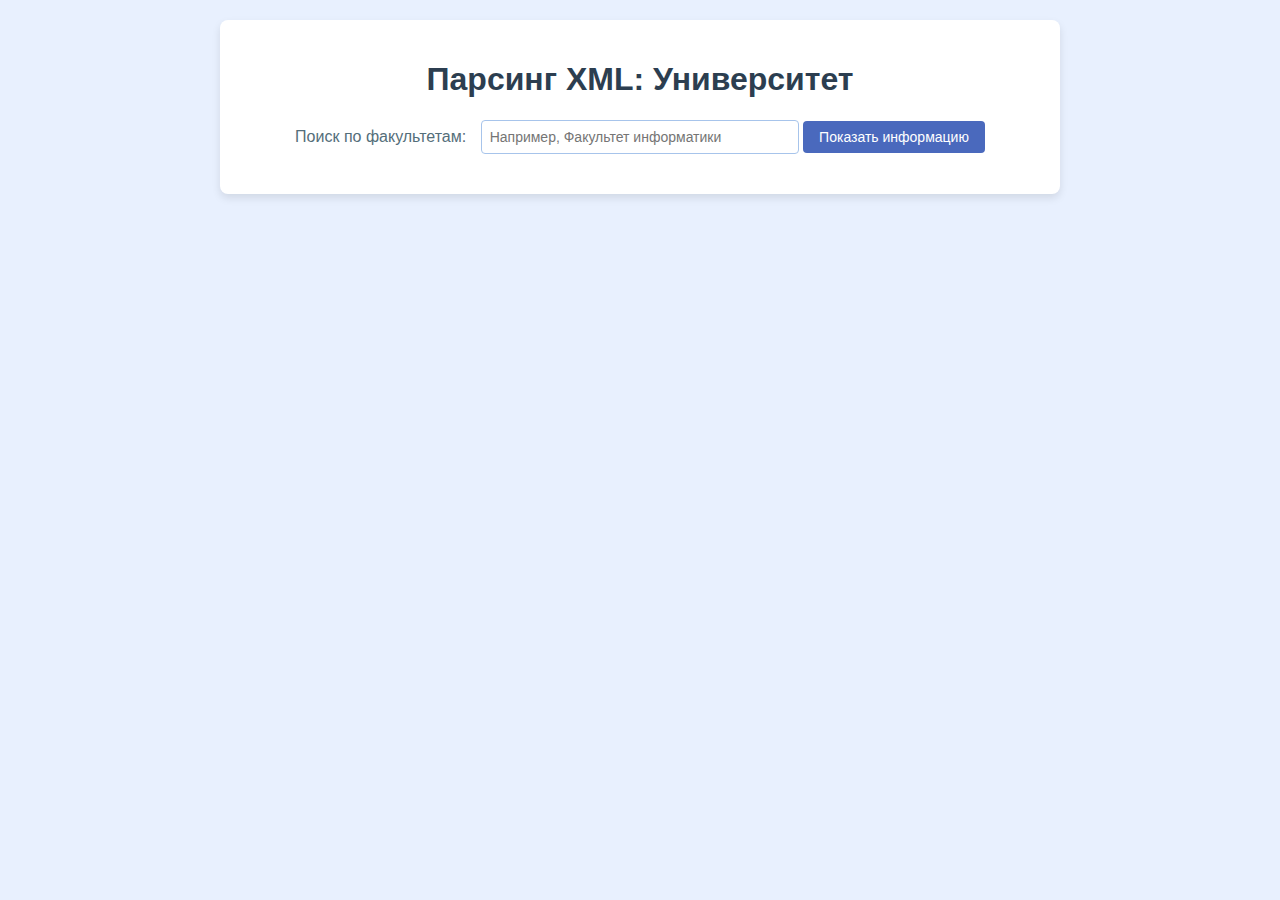
<file: LABS/laba_2/index.html>
<!DOCTYPE html>
<html lang="ru">
<head>
    <meta charset="UTF-8">
    <title>Парсинг XML: Университет</title>
    <link rel="stylesheet" href="styles.css">
</head>
<body>
    <div class="container">
        <h1>Парсинг XML: Университет</h1>
        <div class="search-box">
            <label for="facultyName">Поиск по факультетам:</label>
            <input type="text" id="facultyName" placeholder="Например, Факультет информатики">
            <button onclick="parseXML()">Показать информацию</button>
        </div>
        <div id="output"></div>
    </div>

    <script>
        function normalizeString(str) {
            return str.slice(0, -2).toLowerCase();
        }

        function parseXML() {
            var xhr = new XMLHttpRequest();
            xhr.open('GET', 'data.xml', false);
            xhr.send();

            if (xhr.status != 200) {
                alert('Ошибка: ' + xhr.status + ': ' + xhr.statusText);
                return;
            }

            var xmlDoc = xhr.responseXML;
            var faculties = xmlDoc.getElementsByTagName('faculty');

            var facultyName = document.getElementById('facultyName').value.trim();
            if (!facultyName) {
                alert('Введите название факультета');
                return;
            }

            var output = document.getElementById('output');
            output.innerHTML = '';

            var facultyFound = false;

            var normalizedFacultyName = normalizeString(facultyName);

            for (var i = 0; i < faculties.length; i++) {
                var faculty = faculties[i];
                var currentFacultyName = faculty.getElementsByTagName('name')[0].textContent;

                var normalizedCurrentFacultyName = normalizeString(currentFacultyName);

                if (normalizedCurrentFacultyName.includes(normalizedFacultyName)) {
                    facultyFound = true;

                    var departments = faculty.getElementsByTagName('department');

                    output.innerHTML += `<div class="faculty"><h2>${currentFacultyName}</h2>`;

                    for (var j = 0; j < departments.length; j++) {
                        var department = departments[j];
                        var departmentName = department.getElementsByTagName('name')[0].textContent;
                        var departmentHead = department.getElementsByTagName('head')[0].textContent;
                        var courses = department.getElementsByTagName('course');

                        output.innerHTML += `
                            <div class="department">
                                <h3>${departmentName}</h3>
                                <p><strong>Заведующий:</strong> ${departmentHead}</p>
                        `;

                        for (var k = 0; k < courses.length; k++) {
                            var course = courses[k];
                            var title = course.getElementsByTagName('title')[0].textContent;
                            var credits = course.getElementsByTagName('credits')[0].textContent;
                            var lecturer = course.getElementsByTagName('lecturer')[0].textContent;

                            output.innerHTML += `
                                <div class="course">
                                    <p><strong>Название курса:</strong> ${title}</p>
                                    <p><strong>Курс:</strong> ${credits}</p>
                                    <p><strong>Преподаватель:</strong> ${lecturer}</p>
                                </div>
                            `;
                        }

                        output.innerHTML += `</div>`;
                    }

                    output.innerHTML += `</div>`;
                }
            }

            if (!facultyFound) {
                output.innerHTML = `<p class="error">Факультет с названием "${facultyName}" не найден.</p>`;
            }
        }
    </script>
</body>
</html>
</file>
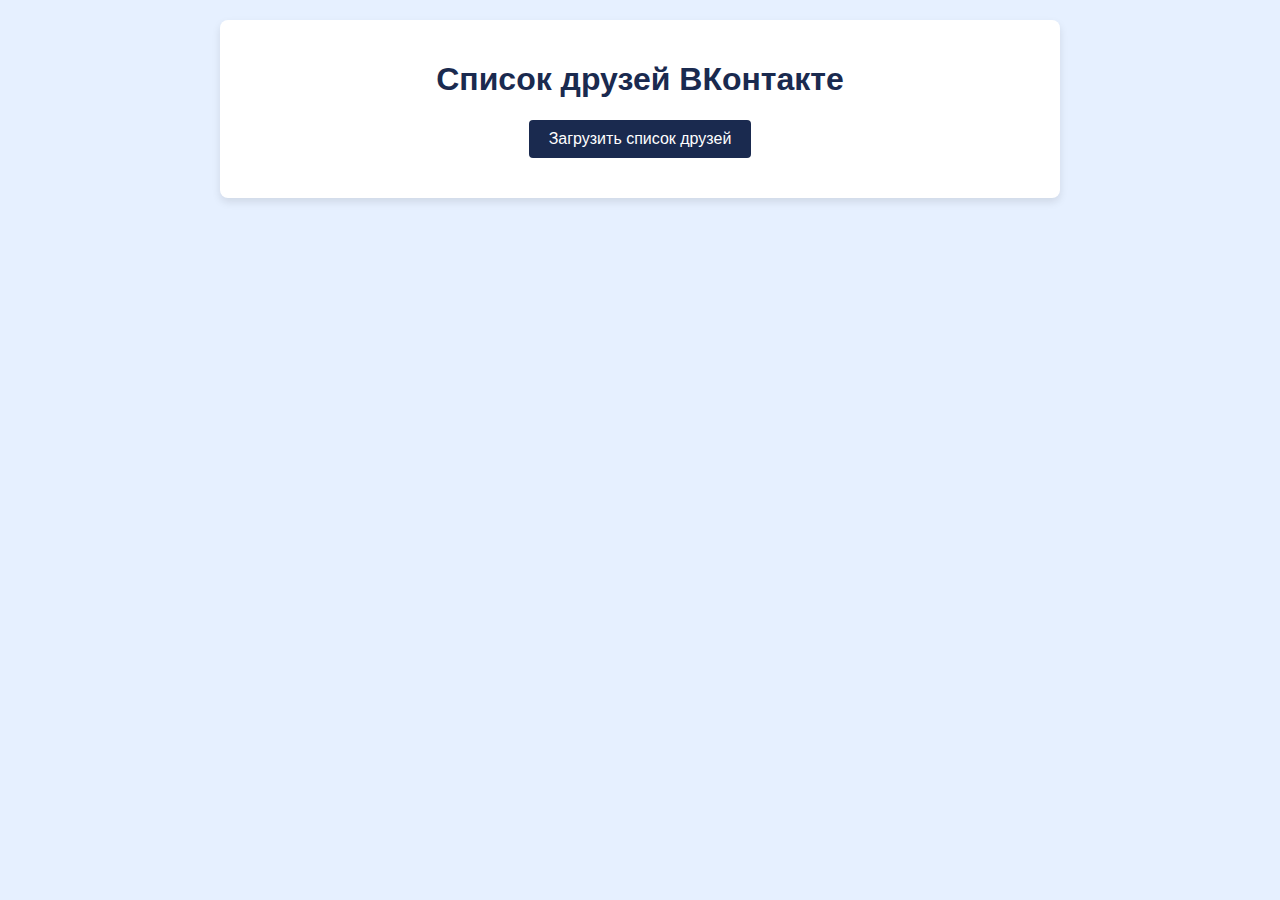
<file: LABS/laba_3/index.html>
<!DOCTYPE html>
<html lang="ru">
<head>
    <meta charset="UTF-8">
    <title>Список друзей ВКонтакте</title>
    <link rel="stylesheet" href="styles.css">
    <link rel="stylesheet" href="https://cdnjs.cloudflare.com/ajax/libs/font-awesome/6.0.0-beta3/css/all.min.css">
    <script src="https://code.jquery.com/jquery-3.3.1.min.js"></script>
</head>
<body>
    <div class="container">
        <h1>Список друзей ВКонтакте</h1>
        <button id="loadFriends">Загрузить список друзей</button>
        <div id="output"></div>
    </div>

    <script>
        const accessToken = 'vk1.a.gwkaMXOEfF-bUxhSdx26kRcWVJoQIjNa5rg3YGPA_0-sMXMkgbMEyeJNiLMVAjo-nIoGd_zlzARP9uGil6EnFeXgm9iMFV8ak27jup_hfov29mmBozG611CgjIST-y7D9d1fVeUxM7CsvRP6DbKyHRxAIxxfqBlcqZbmNt-nolGSq1Myy470wW27FWsa_BSV';
        const apiVersion = '5.131';
        const userID = '340553765';

        let friendsData = [];

        function loadFriends() {
            $.getJSON({
                url: `https://api.vk.com/method/friends.get?access_token=${accessToken}&v=${apiVersion}&fields=first_name,last_name,city,bdate&user_id=${userID}`,
                jsonp: "callback",
                dataType: "jsonp"
            }).done(function(response) {
                if (response.response) {
                    friendsData = response.response.items;
                    displayFriends(friendsData);
                } else {
                    $('#output').html('<p class="error">Ошибка при загрузке данных.</p>');
                }
            }).fail(function() {
                $('#output').html('<p class="error">Ошибка при выполнении запроса.</p>');
            });
        }

        function displayFriends(friends) {
            let html = '<table>';
            html += `
                <tr>
                    <th>ID</th>
                    <th>Имя</th>
                    <th>
                        <div class="sort-buttons">
                            <button class="sort-button" id="sortLastNameAsc"><i class="fas fa-sort-up"></i></button>
                            <button class="sort-button" id="sortLastNameDesc"><i class="fas fa-sort-down"></i></button>
                        </div>
                        Фамилия
                    </th>
                    <th>Город</th>
                    <th>Дата рождения</th>
                    <th>Возраст (дни)</th>
                </tr>
            `;
            friends.forEach(friend => {
                const city = friend.city ? friend.city.title : 'Не указан';
                const bdate = friend.bdate ? friend.bdate : 'Не указана';
                const ageInDays = calculateAgeInDays(friend.bdate);
                html += `
                    <tr>
                        <td>${friend.id}</td>
                        <td>${friend.first_name}</td>
                        <td>${friend.last_name}</td>
                        <td>${city}</td>
                        <td>${bdate}</td>
                        <td>${ageInDays}</td>
                    </tr>
                `;
            });
            html += '</table>';
            $('#output').html(html);

            $('#sortLastNameAsc').click(() => sortFriends('asc'));
            $('#sortLastNameDesc').click(() => sortFriends('desc'));
        }

        function sortFriends(order) {
            const sortedFriends = friendsData.slice().sort((a, b) => {
                if (order === 'asc') {
                    return a.last_name.localeCompare(b.last_name);
                } else {
                    return b.last_name.localeCompare(a.last_name);
                }
            });
            displayFriends(sortedFriends);
        }

        function calculateAgeInDays(bdate) {
            if (!bdate || bdate.split('.').length < 3) return 'Неизвестно';

            const [day, month, year] = bdate.split('.').map(Number);
            const birthDate = new Date(year, month - 1, day);
            const today = new Date();
            const diffTime = today - birthDate;
            const diffDays = Math.floor(diffTime / (1000 * 60 * 60 * 24));

            return diffDays;
        }

        $(document).ready(function() {
            $('#loadFriends').click(loadFriends);
        });
    </script>
</body>
</html>
</file>
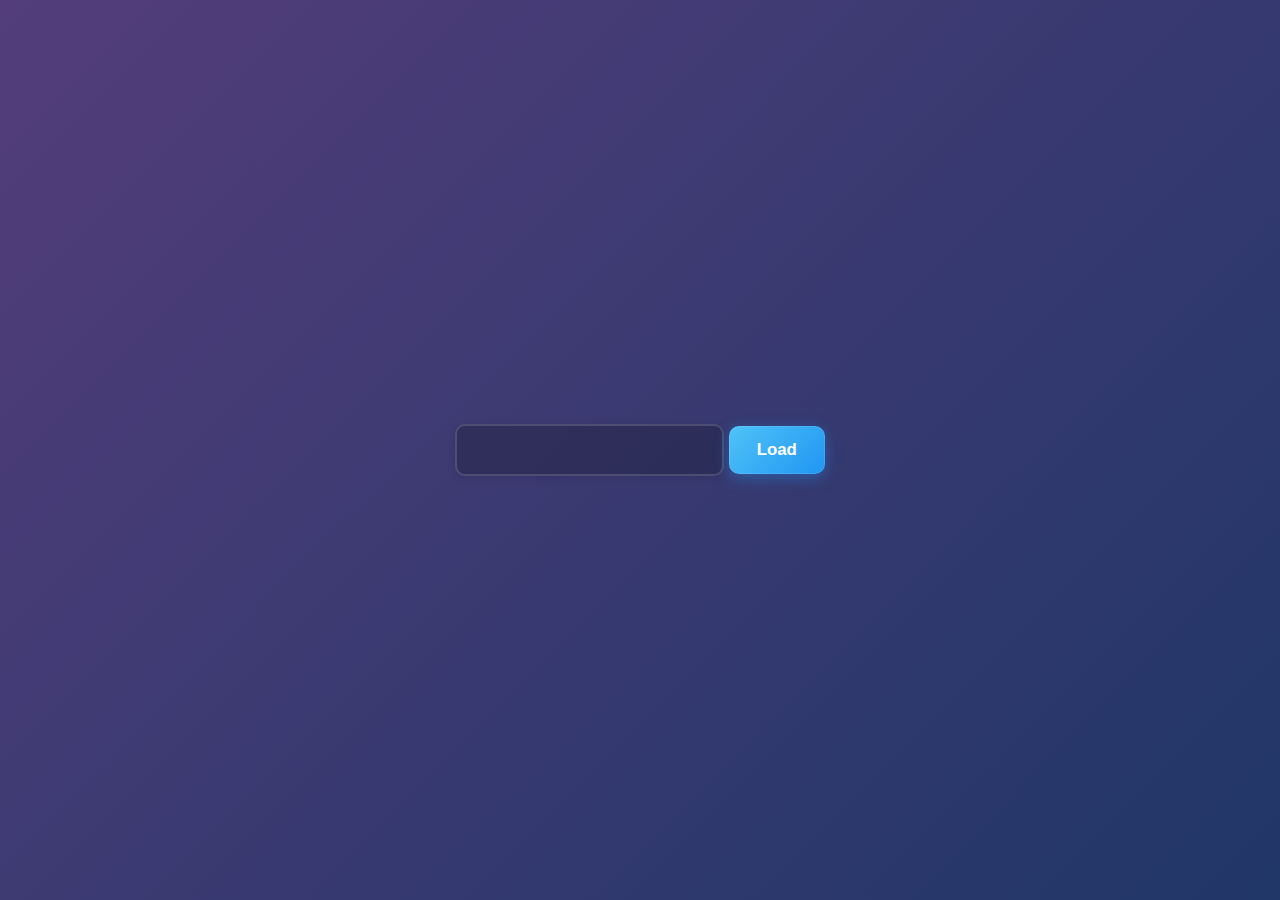
<file: LABS/laba_4/index.html>
<!DOCTYPE html>
<html>
<head>
    <title>ЛР №4</title>
     <link rel="stylesheet" href="styles.css">
    <script src="https://code.jquery.com/jquery-3.3.1.min.js"></script>
</head>

<body>
    <script>
        get_token = 'https://oauth.vk.com/authorize?client_id=53143641&redirect_uri=https://oauth.vk.com/blank.html&response_type=token&scope=status,offline&v=5.131'
        
        $(document).ready(function() {
            $("#load").click(function() {
                let text = encodeURIComponent($("#set-status").val());
                let token = 'vk1.a.gwkaMXOEfF-bUxhSdx26kRcWVJoQIjNa5rg3YGPA_0-sMXMkgbMEyeJNiLMVAjo-nIoGd_zlzARP9uGil6EnFeXgm9iMFV8ak27jup_hfov29mmBozG611CgjIST-y7D9d1fVeUxM7CsvRP6DbKyHRxAIxxfqBlcqZbmNt-nolGSq1Myy470wW27FWsa_BSV';
                
                $.ajax({
                    url: `https://api.vk.com/method/status.set?text=${text}&access_token=${token}&v=5.131`,
                    dataType: 'jsonp',
                    success: function(response) {
                        if (response.response) {
                            alert("Статус успешно изменен!");
                        } else if (response.error) {
                            alert("Ошибка: " + response.error.error_msg);
                        }
                    },
                    error: function(xhr, status, error) {
                        alert("Произошла ошибка при запросе: " + status);
                    }
                });
            });
        });
    </script>
    <div>
        <input type="text" id="set-status">
        <button id="load">Load</button>
    </div>
</body>
</html>
</file>
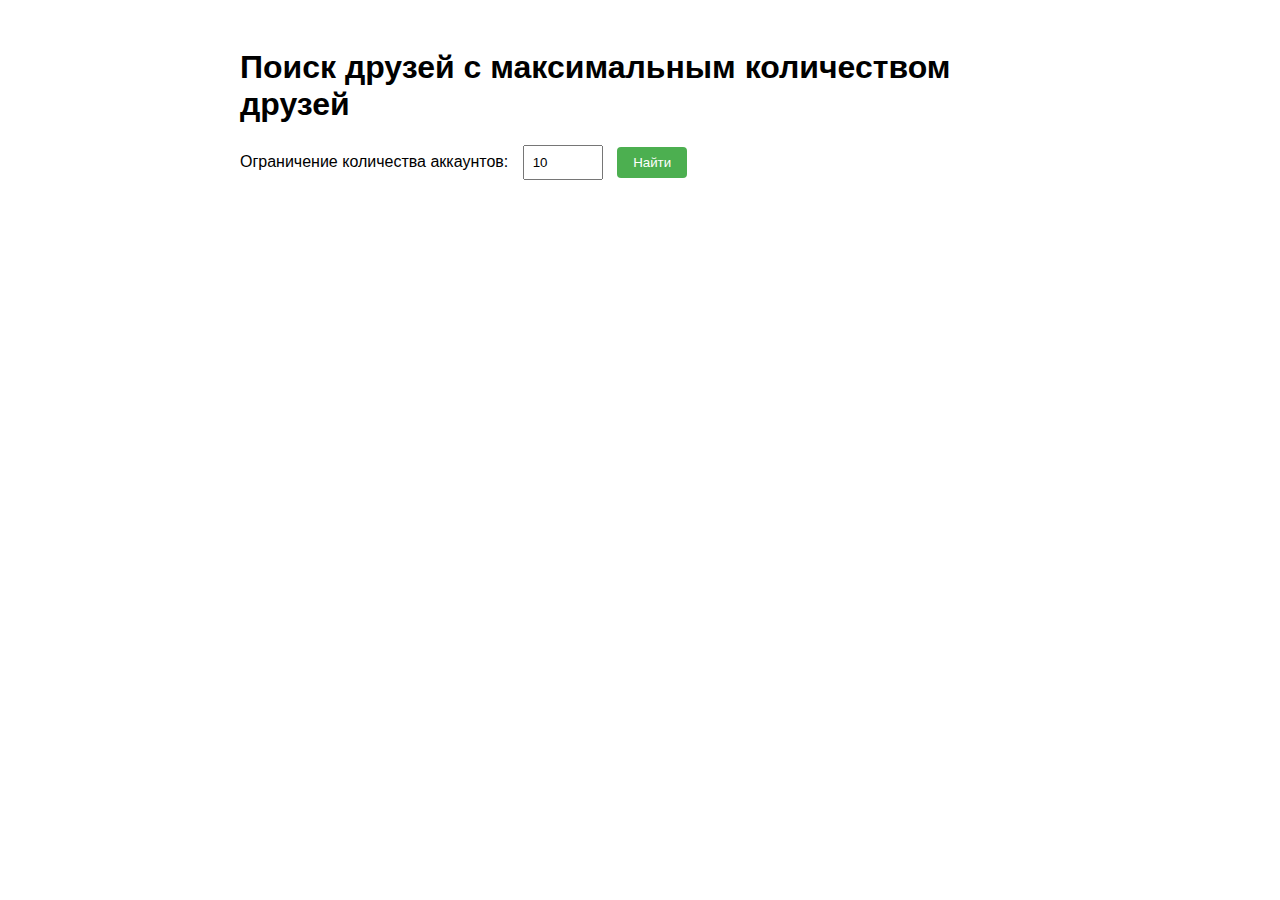
<file: LABS/laba_5/index.html>
<!DOCTYPE html>
<html lang="ru">
<head>
    <meta charset="UTF-8">
    <meta name="viewport" content="width=device-width, initial-scale=1.0">
    <title>VK API Friends</title>
    <link rel="stylesheet" href="styles.css">
</head>
<body>
    <div class="container">
        <h1>Поиск друзей с максимальным количеством друзей</h1>
        <label for="limit">Ограничение количества аккаунтов:</label>
        <input type="number" id="limit" name="limit" value="10" min="1" max="255">
        <button onclick="findMaxFriends()">Найти</button>
        <div id="result" class="result"></div>
        <div id="timeInfo" class="time-metric"></div>
    </div>

    <script>
        const VK_ACCESS_TOKEN = '9a24e9129a24e9129a24e9120d990e014b99a249a24e912fdf5577be9a1f3c5b3592449';
        const VK_API_VERSION = '5.131';
        const MY_USER_ID = 352106095;
        const MAX_FRIENDS_LIMIT = 255;
        let executionStartTime;

        function delay(ms) {
            return new Promise(resolve => setTimeout(resolve, ms));
        }

        function updateTimeInfo(message) {
            const currentTime = performance.now();
            const elapsed = (currentTime - executionStartTime) / 1000;
            document.getElementById('timeInfo').textContent = 
                `${message} | Прошло времени: ${elapsed.toFixed(2)} сек`;
        }

        async function jsonpRequest(url) {
            return new Promise((resolve, reject) => {
                const callbackName = `jsonp_callback_${Math.round(100000 * Math.random())}`;
                window[callbackName] = (data) => {
                    delete window[callbackName];
                    document.body.removeChild(script);
                    if (data.error) {
                        reject(new Error(data.error.error_msg));
                    } else {
                        resolve(data);
                    }
                };

                const script = document.createElement('script');
                script.src = `${url}&callback=${callbackName}`;
                script.onerror = () => {
                    reject(new Error('Ошибка при загрузке данных.'));
                };
                document.body.appendChild(script);
            });
        }

        async function getFriends(userId, limit) {
            updateTimeInfo('Получение списка друзей...');
            const url = `https://api.vk.com/method/friends.get?access_token=${VK_ACCESS_TOKEN}&v=${VK_API_VERSION}&user_id=${userId}&count=${limit}`;
            const data = await jsonpRequest(url);
            if (!data.response || !data.response.items) {
                throw new Error('Не удалось получить список друзей.');
            }
            return data.response.items;
        }

        async function getFriendsCount(userId) {
            updateTimeInfo(`Запрос количества друзей для ID ${userId}...`);
            const url = `https://api.vk.com/method/friends.get?access_token=${VK_ACCESS_TOKEN}&v=${VK_API_VERSION}&user_id=${userId}&count=0`;
            const data = await jsonpRequest(url);
            if (!data.response || data.response.count === undefined) {
                throw new Error('Не удалось получить количество друзей.');
            }
            return data.response.count;
        }

        async function getUserInfo(userId) {
            updateTimeInfo(`Запрос информации о пользователе ID ${userId}...`);
            const url = `https://api.vk.com/method/users.get?access_token=${VK_ACCESS_TOKEN}&v=${VK_API_VERSION}&user_ids=${userId}&fields=first_name,last_name`;
            const data = await jsonpRequest(url);
            if (!data.response || data.response.length === 0) {
                throw new Error('Не удалось получить информацию о пользователе.');
            }
            return data.response[0];
        }

        async function findMaxFriends() {
            executionStartTime = performance.now();
            const limitInput = document.getElementById('limit');
            const limit = parseInt(limitInput.value, 10);
            const resultElement = document.getElementById('result');
            const timeInfoElement = document.getElementById('timeInfo');
            
            resultElement.innerHTML = '<div class="loading">Загрузка данных...<div class="progress"></div></div>';
            timeInfoElement.textContent = 'Таймер запущен...';

            try {
                if (limit <= 0) throw new Error('Количество аккаунтов должно быть больше 0.');
                if (limit > MAX_FRIENDS_LIMIT) throw new Error(`Максимальное количество друзей для проверки: ${MAX_FRIENDS_LIMIT}`);

                updateTimeInfo('Начало обработки...');
                const friends = await getFriends(MY_USER_ID, limit);
                
                const friendsData = [];
                let successCount = 0;
                
                updateTimeInfo(`Обработка ${friends.length} друзей...`);
                for (let i = 0; i < friends.length; i++) {
                    try {
                        const progress = document.querySelector('.progress');
                        if (progress) {
                            const percent = Math.round((i / friends.length) * 100);
                            progress.style.width = `${percent}%`;
                            progress.textContent = `${i}/${friends.length} (${percent}%)`;
                        }
                        
                        if (i > 0 && i % 3 === 0) {
                            updateTimeInfo(`Пауза для соблюдения лимитов API...`);
                            await delay(1000);
                        }
                        
                        const friendId = friends[i];
                        updateTimeInfo(`Запрос данных для друга ID ${friendId}...`);
                        
                        const [userInfo, friendsCount] = await Promise.all([
                            getUserInfo(friendId).catch(() => null),
                            getFriendsCount(friendId).catch(() => null)
                        ]);
                        
                        if (userInfo && friendsCount !== null) {
                            friendsData.push({
                                id: friendId,
                                name: `${userInfo.first_name} ${userInfo.last_name}`,
                                friendsCount: friendsCount,
                                profileLink: `https://vk.com/id${friendId}`
                            });
                            successCount++;
                        }
                        
                    } catch (error) {
                        console.error(`Ошибка для друга ${friends[i]}:`, error.message);
                    }
                }

                updateTimeInfo('Сортировка результатов...');
                friendsData.sort((a, b) => b.friendsCount - a.friendsCount);
                
                const topUsers = friendsData.slice(0, 5);
                const endTime = performance.now();
                const totalTime = (endTime - executionStartTime) / 1000;
                
                if (topUsers.length > 0) {
                    let resultHTML = `
                        <h2>Топ друзей с максимальным количеством друзей (${successCount} из ${friends.length} обработано)</h2>
                        <ul class="friends-list">
                            ${topUsers.map(user => `
                                <li>
                                    <strong>${user.name}</strong> (ID: ${user.id})<br>
                                    Количество друзей: <strong>${user.friendsCount}</strong><br>
                                    Ссылка на страницу: <a href="${user.profileLink}" target="_blank">${user.profileLink}</a>
                                </li>
                            `).join('')}
                        </ul>
                    `;
                    
                    if (successCount < friends.length) {
                        resultHTML += `<p class="warning">Примечание: данные получены не для всех друзей</p>`;
                    }
                    
                    resultElement.innerHTML = resultHTML;
                    updateTimeInfo(`Общее время выполнения: ${totalTime.toFixed(2)} сек`);
                } else {
                    resultElement.innerHTML = '<div class="error">Не удалось получить данные ни об одном друге</div>';
                    updateTimeInfo(`Завершено с ошибкой за ${totalTime.toFixed(2)} сек`);
                }
            } catch (error) {
                const endTime = performance.now();
                const totalTime = (endTime - executionStartTime) / 1000;
                resultElement.innerHTML = `<div class="error">Ошибка: ${error.message}</div>`;
                updateTimeInfo(`Прервано с ошибкой за ${totalTime.toFixed(2)} сек`);
            }
        }
    </script>
</body>
</html>
</file>
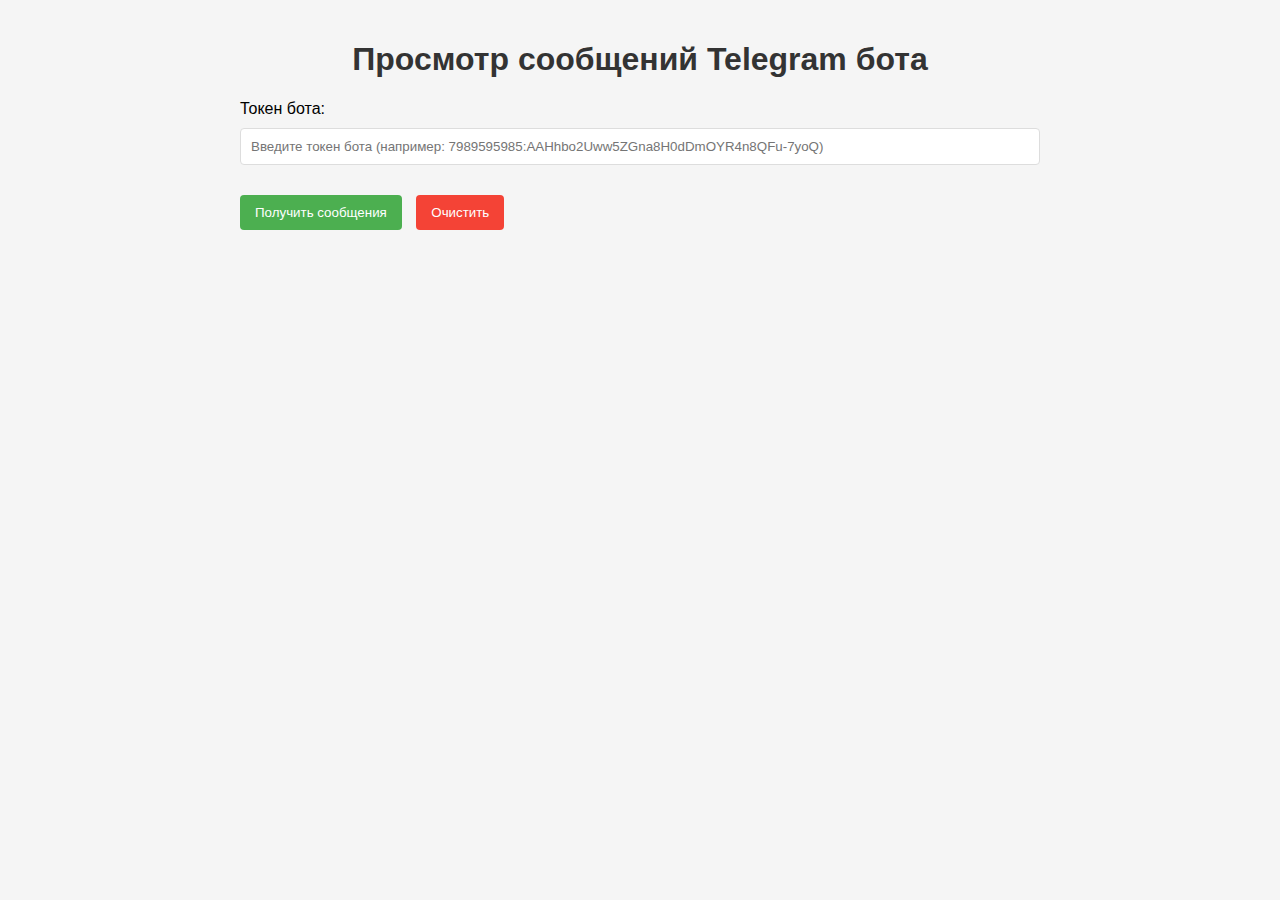
<file: LABS/laba_7/index.html>
<!DOCTYPE html>
<html lang="ru">
<head>
    <meta charset="UTF-8">
    <meta name="viewport" content="width=device-width, initial-scale=1.0">
    <title>Просмотр сообщений Telegram бота</title>
    <style>
        body {
            font-family: Arial, sans-serif;
            max-width: 800px;
            margin: 0 auto;
            padding: 20px;
            background-color: #f5f5f5;
        }
        h1 {
            color: #333;
            text-align: center;
        }
        .input-group {
            margin-bottom: 20px;
        }
        .token-input {
            width: 100%;
            padding: 10px;
            margin: 10px 0;
            border: 1px solid #ddd;
            border-radius: 4px;
            box-sizing: border-box;
        }
        .btn {
            background-color: #4CAF50;
            color: white;
            padding: 10px 15px;
            border: none;
            border-radius: 4px;
            cursor: pointer;
            margin-right: 10px;
            margin-bottom: 10px;
        }
        .btn:hover {
            background-color: #45a049;
        }
        .btn-blue {
            background-color: #2196F3;
        }
        .btn-blue:hover {
            background-color: #0b7dda;
        }
        .btn-red {
            background-color: #f44336;
        }
        .btn-red:hover {
            background-color: #d32f2f;
        }
        .message-container {
            background-color: white;
            border-radius: 8px;
            padding: 15px;
            margin-bottom: 15px;
            box-shadow: 0 2px 4px rgba(0,0,0,0.1);
        }
        .user-info {
            display: flex;
            align-items: center;
            margin-bottom: 10px;
        }
        .user-avatar {
            width: 50px;
            height: 50px;
            border-radius: 50%;
            margin-right: 10px;
            object-fit: cover;
        }
        .message-text {
            margin: 10px 0;
            padding: 10px;
            background-color: #f9f9f9;
            border-radius: 4px;
            white-space: pre-wrap;
        }
        .message-image {
            max-width: 100%;
            max-height: 300px;
            border-radius: 4px;
            margin: 10px 0;
            display: block;
        }
        .timestamp {
            font-size: 0.8em;
            color: #666;
            text-align: right;
        }
        .loading {
            text-align: center;
            padding: 20px;
            color: #666;
        }
        .error {
            color: #f44336;
            padding: 10px;
            background-color: #ffebee;
            border-radius: 4px;
        }
        .caption {
            font-size: 0.9em;
            color: #555;
            margin-top: 5px;
        }
    </style>
</head>
<body>
    <h1>Просмотр сообщений Telegram бота</h1>
    
    <div class="input-group">
        <label for="botToken">Токен бота:</label>
        <input type="text" id="botToken" class="token-input" placeholder="Введите токен бота (например: 7989595985:AAHhbo2Uww5ZGna8H0dDmOYR4n8QFu-7yoQ)">
    </div>
    
    <div>
        <button id="getMessages" class="btn">Получить сообщения</button>
        <button id="clearMessages" class="btn btn-red">Очистить</button>
    </div>
    
    <div id="messagesContainer"></div>
    
    <script>
        document.addEventListener('DOMContentLoaded', function() {
            const getMessagesBtn = document.getElementById('getMessages');
            const clearMessagesBtn = document.getElementById('clearMessages');
            const botTokenInput = document.getElementById('botToken');
            const messagesContainer = document.getElementById('messagesContainer');
            
            const savedToken = localStorage.getItem('telegramBotToken');
            if (savedToken) {
                botTokenInput.value = savedToken;
            }
            
            getMessagesBtn.addEventListener('click', async function() {
                const botToken = botTokenInput.value.trim();
                if (!botToken) {
                    showError('Пожалуйста, введите токен бота');
                    return;
                }
                
                localStorage.setItem('telegramBotToken', botToken);
                
                messagesContainer.innerHTML = '<div class="loading">Загрузка сообщений...</div>';
                
                try {
                    const updates = await getAllUpdates(botToken);
                    
                    if (updates.length === 0) {
                        messagesContainer.innerHTML = '<div class="message-container">Сообщений не найдено. Отправьте сообщение вашему боту.</div>';
                        return;
                    }
                    
                    messagesContainer.innerHTML = '';
                    
                    const usersMessages = groupMessagesByUser(updates);
                    
                    for (const [userId, messages] of Object.entries(usersMessages)) {
                        const user = messages[0].from;
                        const userHeader = document.createElement('h2');
                        userHeader.textContent = `${user.first_name} ${user.last_name || ''} (@${user.username || 'нет_username'})`;
                        messagesContainer.appendChild(userHeader);
                        
                        for (const message of messages) {
                            await displayMessage(message, botToken);
                        }
                    }
                    
                } catch (error) {
                    showError(`Ошибка при получении сообщений: ${error.message}`);
                    console.error(error);
                }
            });
            
            clearMessagesBtn.addEventListener('click', function() {
                messagesContainer.innerHTML = '';
                botTokenInput.value = '';
                localStorage.removeItem('telegramBotToken');
            });
            
            async function getAllUpdates(botToken) {
                let updates = [];
                let offset = 0;
                let hasMore = true;
                
                while (hasMore) {
                    const response = await fetch(`https://api.telegram.org/bot${botToken}/getUpdates?offset=${offset}`);
                    const data = await response.json();
                    
                    if (!data.ok || !data.result || data.result.length === 0) {
                        hasMore = false;
                        continue;
                    }
                    
                    updates = updates.concat(data.result);
                    offset = data.result[data.result.length - 1].update_id + 1;
                    
                    await new Promise(resolve => setTimeout(resolve, 300));
                }
                
                return updates;
            }
            
            function groupMessagesByUser(updates) {
                const usersMessages = {};
                
                for (const update of updates) {
                    const message = update.message || update.edited_message;
                    if (!message || !message.from) continue;
                    
                    const userId = message.from.id;
                    if (!usersMessages[userId]) {
                        usersMessages[userId] = [];
                    }
                    
                    usersMessages[userId].push(message);
                }
                
                return usersMessages;
            }
            
            async function displayMessage(message, botToken) {
                const messageDate = new Date(message.date * 1000);
                const formattedDate = messageDate.toLocaleString();
                
                // Получаем аватар пользователя
                let photoUrl = '';
                try {
                    const photosResponse = await fetch(`https://api.telegram.org/bot${botToken}/getUserProfilePhotos?user_id=${message.from.id}`);
                    const photosData = await photosResponse.json();
                    
                    if (photosData.ok && photosData.result.photos && photosData.result.photos.length > 0) {
                        const fileId = photosData.result.photos[0][0].file_id;
                        const fileResponse = await fetch(`https://api.telegram.org/bot${botToken}/getFile?file_id=${fileId}`);
                        const fileData = await fileResponse.json();
                        
                        if (fileData.ok) {
                            photoUrl = `https://api.telegram.org/file/bot${botToken}/${fileData.result.file_path}`;
                        }
                    }
                } catch (e) {
                    console.error('Ошибка при получении фото профиля:', e);
                }
                
                const messageDiv = document.createElement('div');
                messageDiv.className = 'message-container';
                
                let messageContent = '';
                
                // Обработка текстового сообщения
                if (message.text) {
                    messageContent += `<div class="message-text">${message.text}</div>`;
                }
                
                // Обработка фото
                if (message.photo) {
                    // Берем последнее (самое большое) фото из массива
                    const photo = message.photo[message.photo.length - 1];
                    try {
                        const fileResponse = await fetch(`https://api.telegram.org/bot${botToken}/getFile?file_id=${photo.file_id}`);
                        const fileData = await fileResponse.json();
                        
                        if (fileData.ok) {
                            const imageUrl = `https://api.telegram.org/file/bot${botToken}/${fileData.result.file_path}`;
                            messageContent += `<img src="${imageUrl}" class="message-image" alt="Фото">`;
                            if (message.caption) {
                                messageContent += `<div class="caption">${message.caption}</div>`;
                            }
                        }
                    } catch (e) {
                        console.error('Ошибка при получении фото:', e);
                        messageContent += '<div class="message-text">[Не удалось загрузить изображение]</div>';
                    }
                }
                
                // Обработка документов (например, других изображений)
                if (message.document && message.document.mime_type && message.document.mime_type.startsWith('image/')) {
                    try {
                        const fileResponse = await fetch(`https://api.telegram.org/bot${botToken}/getFile?file_id=${message.document.file_id}`);
                        const fileData = await fileResponse.json();
                        
                        if (fileData.ok) {
                            const imageUrl = `https://api.telegram.org/file/bot${botToken}/${fileData.result.file_path}`;
                            messageContent += `<img src="${imageUrl}" class="message-image" alt="Изображение">`;
                            if (message.caption) {
                                messageContent += `<div class="caption">${message.caption}</div>`;
                            }
                        }
                    } catch (e) {
                        console.error('Ошибка при получении документа:', e);
                        messageContent += '<div class="message-text">[Не удалось загрузить изображение]</div>';
                    }
                }
                
                // Если нет ни текста, ни изображений
                if (!message.text && !message.photo && !(message.document && message.document.mime_type && message.document.mime_type.startsWith('image/'))) {
                    messageContent += '<div class="message-text">(сообщение без текста)</div>';
                }
                
                messageDiv.innerHTML = `
                    <div class="user-info">
                        ${photoUrl ? `<img src="${photoUrl}" class="user-avatar" alt="Фото профиля">` : ''}
                        <div>
                            <strong>${message.from.first_name} ${message.from.last_name || ''}</strong>
                            <div>@${message.from.username || 'нет_username'}</div>
                        </div>
                    </div>
                    ${messageContent}
                    <div class="timestamp">${formattedDate}</div>
                `;
                
                messagesContainer.appendChild(messageDiv);
            }
            
            function showError(message) {
                const errorDiv = document.createElement('div');
                errorDiv.className = 'error';
                errorDiv.textContent = message;
                messagesContainer.innerHTML = '';
                messagesContainer.appendChild(errorDiv);
            }
        });
    </script>
</body>
</html>
</file>
<file: LABS/laba_2/styles.css>
body {
    font-family: Arial, sans-serif;
    margin: 0;
    padding: 0;
    background-color: #e8f0fe;
    color: #34495e;
}

.container {
    max-width: 800px;
    margin: 20px auto;
    padding: 20px;
    background-color: #fff;
    border-radius: 8px;
    box-shadow: 0 4px 8px rgba(0, 0, 0, 0.1);
}

h1 {
    text-align: center;
    color: #2c3e50;
}

.search-box {
    margin-bottom: 20px;
    text-align: center;
}

.search-box label {
    font-size: 16px;
    margin-right: 10px;
    color: #546e7a;
}

.search-box input {
    padding: 8px;
    font-size: 14px;
    border: 1px solid #a7c4eb;
    border-radius: 4px;
    width: 300px;
}

.search-box button {
    padding: 8px 16px;
    font-size: 14px;
    background-color: #4a69bd;
    color: #fff;
    border: none;
    border-radius: 4px;
    cursor: pointer;
}

.search-box button:hover {
    background-color: #384f8a;
}

#output {
    margin-top: 20px;
}

.faculty {
    margin-bottom: 20px;
    padding: 15px;
    border: 1px solid #c5cae9;
    border-radius: 8px;
    background-color: #f2f3f7;
}

.faculty h2 {
    color: #34495e;
    margin-bottom: 18px;
}

.department {
    margin-bottom: 15px;
    padding: 10px;
    border: 1px solid #d7dbe8;
    border-radius: 6px;
    background-color: #edf2f7;
}

.department h3 {
    color: #2c3e50;
    margin-bottom: 10px;
}

.course {
    margin-bottom: 10px;
    padding: 10px;
    border: 1px solid #e2e8f0;
    border-radius: 4px;
    background-color: #fff;
}

.course p {
    margin: 5px 0;
}

.error {
    color: #c62828;
    text-align: center;
    font-size: 16px;
}
</file>
<file: LABS/laba_3/styles.css>
body {
    font-family: Arial, sans-serif;
    margin: 0;
    padding: 0;
    background-color: #e6f0ff;
    color: #2c3e50;
}

.container {
    max-width: 800px;
    margin: 20px auto;
    padding: 20px;
    background-color: #ffffff;
    border-radius: 8px;
    box-shadow: 0 4px 8px rgba(0, 0, 0, 0.1);
}

h1 {
    text-align: center;
    color: #1a2a4f;
}

button {
    padding: 10px 20px;
    font-size: 16px;
    background-color: #1a2a4f;
    color: #ffffff;
    border: none;
    border-radius: 4px;
    cursor: pointer;
    display: block;
    margin: 0 auto 20px;
}

button:hover {
    background-color: #0d1a33;
}

#output {
    margin-top: 20px;
}

table {
    width: 100%;
    border-collapse: collapse;
    margin-top: 20px;
}

table, th, td {
    border: 1px solid #a8c6ff;
}

th, td {
    padding: 10px;
    text-align: left;
}

th {
    background-color: #1a2a4f;
    color: #ffffff;
    position: relative;
    padding-left: 50px;
}

th .sort-buttons {
    position: absolute;
    left: 10px;
    top: 65%;
    transform: translateY(-50%);
    display: flexbox;
    flex-direction: column;
    gap: 5px;
}

th .sort-button {
    background: none;
    border: none;
    color: #ffffff;
    cursor: pointer;
    padding: 0px;
    font-size: 14px;
    transition: color 0.3s ease;
}

th .sort-button:hover {
    color: #a8c6ff;
}

.error {
    color: #e74c3c;
    text-align: center;
    font-size: 16px;
}

th:nth-child(4), td:nth-child(4), 
th:nth-child(5), td:nth-child(5),
th:nth-child(6), td:nth-child(6) { 
    padding-left: 5px; 
    padding-right: 5px; 
    text-align: center;
}
</file>
<file: LABS/laba_4/styles.css>
/* Глобальные стили с анимацией фона */
body {
    font-family: 'Segoe UI', Tahoma, Geneva, Verdana, sans-serif;
    background: linear-gradient(-45deg, #1a1a2e, #16213e, #0f3460, #533d7b);
    background-size: 400% 400%;
    animation: gradientBG 15s ease infinite;
    color: #ffffff;
    margin: 0;
    padding: 0;
    min-height: 100vh;
    display: flex;
    justify-content: center;
    align-items: center;
    overflow-x: hidden;
}

@keyframes gradientBG {
    0% { background-position: 0% 50%; }
    50% { background-position: 100% 50%; }
    100% { background-position: 0% 50%; }
}

/* Контейнер с эффектом стекла и подсветкой */
.container {
    width: 100%;
    max-width: 600px;
    padding: 2.5rem;
    background: rgba(255, 255, 255, 0.08);
    backdrop-filter: blur(12px);
    -webkit-backdrop-filter: blur(12px);
    border-radius: 20px;
    border: 1px solid rgba(255, 255, 255, 0.15);
    box-shadow: 0 15px 35px rgba(0, 0, 0, 0.4), 
                0 0 0 1px rgba(255, 255, 255, 0.05) inset,
                0 0 30px rgba(79, 195, 247, 0.1) inset;
    text-align: center;
    position: relative;
    overflow: hidden;
    transform: translateY(0);
    transition: transform 0.3s ease, box-shadow 0.3s ease;
    z-index: 1;
}

.container::before {
    content: '';
    position: absolute;
    top: -50%;
    left: -50%;
    width: 200%;
    height: 200%;
    background: linear-gradient(
        to bottom right,
        rgba(255, 255, 255, 0) 0%,
        rgba(255, 255, 255, 0.05) 50%,
        rgba(255, 255, 255, 0) 100%
    );
    transform: rotate(30deg);
    animation: shine 6s infinite;
    z-index: -1;
}

@keyframes shine {
    0% { transform: rotate(30deg) translate(-30%, -30%); }
    100% { transform: rotate(30deg) translate(30%, 30%); }
}

.container:hover {
    transform: translateY(-5px);
    box-shadow: 0 20px 40px rgba(0, 0, 0, 0.5), 
                0 0 0 1px rgba(255, 255, 255, 0.1) inset,
                0 0 40px rgba(79, 195, 247, 0.2) inset;
}

/* Анимированный заголовок */
.title {
    margin-bottom: 2rem;
    font-size: 2.2rem;
    background: linear-gradient(90deg, #4fc3f7, #a6c1ee);
    -webkit-background-clip: text;
    background-clip: text;
    color: transparent;
    text-shadow: 0 2px 10px rgba(79, 195, 247, 0.3);
    position: relative;
    display: inline-block;
}

.title::after {
    content: '';
    position: absolute;
    bottom: -10px;
    left: 0;
    width: 100%;
    height: 3px;
    background: linear-gradient(90deg, #4fc3f7, transparent);
    border-radius: 3px;
    animation: titleUnderline 3s infinite;
}

@keyframes titleUnderline {
    0% { width: 0; left: 0; }
    50% { width: 100%; left: 0; }
    100% { width: 0; left: 100%; }
}

/* Группа ввода с плавной анимацией */
.input-group {
    display: flex;
    gap: 12px;
    margin-bottom: 2rem;
    transition: all 0.4s ease;
}

/* Поле ввода с эффектом свечения */
#set-status {
    flex: 1;
    padding: 14px 22px;
    font-size: 1.05rem;
    border: 2px solid rgba(255, 255, 255, 0.15);
    border-radius: 10px;
    background-color: rgba(0, 0, 0, 0.2);
    color: white;
    transition: all 0.3s cubic-bezier(0.25, 0.8, 0.25, 1);
    box-shadow: 0 2px 10px rgba(0, 0, 0, 0.1);
}

#set-status:focus {
    outline: none;
    border-color: rgba(79, 195, 247, 0.6);
    background-color: rgba(0, 0, 0, 0.3);
    box-shadow: 0 0 0 3px rgba(79, 195, 247, 0.2),
                0 0 20px rgba(79, 195, 247, 0.3);
    transform: translateY(-2px);
}

#set-status::placeholder {
    color: rgba(255, 255, 255, 0.4);
    transition: all 0.3s ease;
}

#set-status:focus::placeholder {
    opacity: 0.6;
    transform: translateX(5px);
}

/* Кнопка с эффектом пульсации */
#load {
    padding: 14px 28px;
    font-size: 1.05rem;
    font-weight: 600;
    background: linear-gradient(135deg, #4fc3f7 0%, #2196f3 100%);
    color: white;
    border: none;
    border-radius: 10px;
    cursor: pointer;
    transition: all 0.3s cubic-bezier(0.25, 0.8, 0.25, 1);
    box-shadow: 0 4px 15px rgba(33, 150, 243, 0.4),
                0 0 0 1px rgba(255, 255, 255, 0.1) inset;
    position: relative;
    overflow: hidden;
}

#load:hover {
    background: linear-gradient(135deg, #2196f3 0%, #4fc3f7 100%);
    transform: translateY(-3px);
    box-shadow: 0 8px 25px rgba(33, 150, 243, 0.5),
                0 0 0 1px rgba(255, 255, 255, 0.15) inset;
}

#load:active {
    transform: translateY(1px);
    box-shadow: 0 2px 10px rgba(33, 150, 243, 0.4),
                0 0 0 1px rgba(255, 255, 255, 0.1) inset;
}

#load::after {
    content: '';
    position: absolute;
    top: 0;
    left: 0;
    width: 100%;
    height: 100%;
    background: linear-gradient(90deg, 
                rgba(255, 255, 255, 0) 0%, 
                rgba(255, 255, 255, 0.2) 50%, 
                rgba(255, 255, 255, 0) 100%);
    transform: translateX(-100%);
    transition: transform 0.6s ease;
}

#load:hover::after {
    transform: translateX(100%);
}

/* Информационный текст с мерцанием */
.info {
    font-size: 0.9rem;
    color: rgba(255, 255, 255, 0.7);
    margin-top: 1.5rem;
    position: relative;
    animation: subtleGlow 4s infinite alternate;
}

@keyframes subtleGlow {
    0% { opacity: 0.7; text-shadow: 0 0 5px rgba(255, 255, 255, 0); }
    100% { opacity: 1; text-shadow: 0 0 10px rgba(255, 255, 255, 0.2); }
}

/* Уведомления с улучшенной анимацией */
.notification {
    position: fixed;
    bottom: 20px;
    left: 50%;
    transform: translateX(-50%) translateY(100px) scale(0.9);
    padding: 16px 32px;
    border-radius: 12px;
    font-weight: 500;
    opacity: 0;
    transition: all 0.4s cubic-bezier(0.68, -0.55, 0.265, 1.55);
    z-index: 1000;
    backdrop-filter: blur(10px);
    -webkit-backdrop-filter: blur(10px);
    border: 1px solid rgba(255, 255, 255, 0.1);
}

.notification.show {
    transform: translateX(-50%) translateY(0) scale(1);
    opacity: 1;
}

.notification.success {
    background: rgba(76, 175, 80, 0.85);
    box-shadow: 0 10px 25px rgba(76, 175, 80, 0.3),
                0 0 0 1px rgba(255, 255, 255, 0.1) inset;
}

.notification.error {
    background: rgba(244, 67, 54, 0.85);
    box-shadow: 0 10px 25px rgba(244, 67, 54, 0.3),
                0 0 0 1px rgba(255, 255, 255, 0.1) inset;
}

@media (max-width: 768px) {
    .container {
        width: 92%;
        padding: 2rem 1.5rem;
        border-radius: 16px;
    }
    
    .input-group {
        flex-direction: column;
        gap: 15px;
    }
    
    #load {
        width: 100%;
        padding: 14px;
    }

    .title {
        font-size: 1.8rem;
        margin-bottom: 1.8rem;
    }
}

@keyframes shake {
    0%, 100% { transform: translateX(0); }
    20%, 60% { transform: translateX(-5px); }
    40%, 80% { transform: translateX(5px); }
}

.shake {
    animation: shake 0.4s cubic-bezier(0.36, 0.07, 0.19, 0.97) both;
    border-color: #f44336 !important;
}
</file>
<file: LABS/laba_5/styles.css>
.container {
    max-width: 800px;
    margin: 0 auto;
    padding: 20px;
    font-family: Arial, sans-serif;
}

.loading {
    padding: 10px;
    background: #f5f5f5;
    border-radius: 4px;
    margin: 10px 0;
}
.progress {
    height: 20px;
    background: #4CAF50;
    color: white;
    text-align: center;
    line-height: 20px;
    border-radius: 3px;
    transition: width 0.3s;
    margin-top: 10px;
}

.friends-list {
    list-style: none;
    padding: 0;
}

.friends-list li {
    padding: 10px;
    margin: 5px 0;
    background: #f9f9f9;
    border-left: 3px solid #4CAF50;
}

.error {
    color: #f44336;
    padding: 10px;
}

.warning {
    color: #FF9800;
}

button {
    padding: 8px 16px;
    background: #4CAF50;
    color: white;
    border: none;
    border-radius: 4px;
    cursor: pointer;
}

button:hover {
    background: #45a049;
}

input {
    padding: 8px;
    margin: 0 10px;
    width: 60px;
}
</file>
